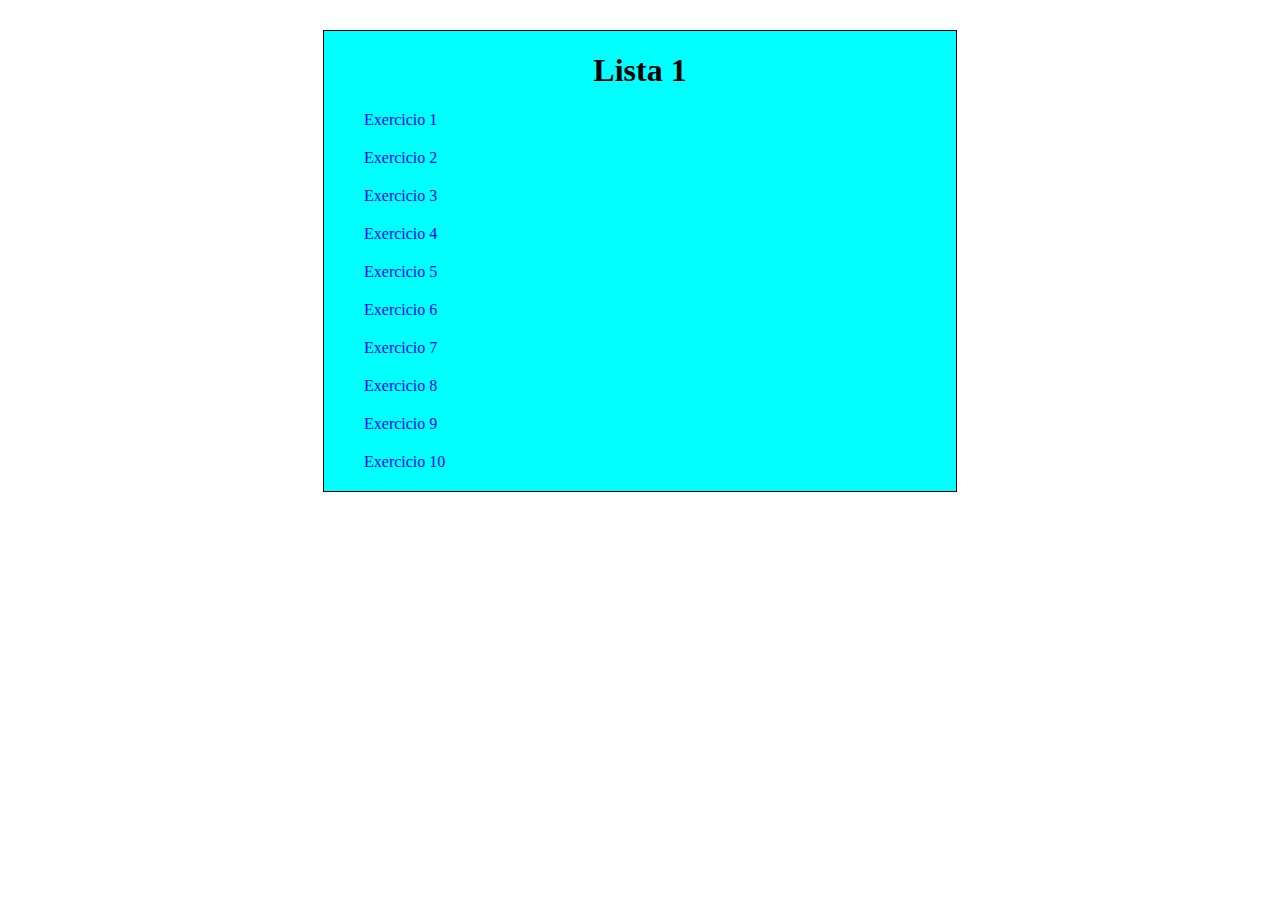
<file: Nova pasta/index.html>
<!DOCTYPE html>
<html lang="pt-br">
<head>
    <meta charset="UTF-8">
    <meta http-equiv="X-UA-Compatible" content="IE=edge">
    <meta name="viewport" content="width=device-width, initial-scale=1.0">
    <title>lista1</title>
    <link rel="stylesheet" href="lista1.css" />
</head>
<body>
    <div id="container">
        <h1> Lista 1 </h1>
        <ul>    <!--unorded lista (lista não ordenada)-->
                <!-- lista item (itens da lista)-->
        <li>
            <a href="exe1.html"> Exercicio 1 </a>

        </li>
        <li >
            <a href="exe2.html"> Exercicio 2 </a>

        </li>
        <li>
            <a href="exe3.html"> Exercicio 3 </a>

        </li>   
        <li>
            <a href="exe4.html"> Exercicio 4 </a>

        </li> 
        <li>
            <a href="exe5.html"> Exercicio 5 </a>

        </li>   
        <li>
            <a href="exe6.html"> Exercicio 6 </a>

        </li>  
        <li>
            <a href="exe7.html"> Exercicio 7 </a>

        </li> 
        <li>
            <a href="exe8.html"> Exercicio 8 </a>

        </li>   
        <li>
            <a href="exe9.html"> Exercicio 9 </a>

        </li>   
        <li>
            <a href="exe10.html"> Exercicio 10 </a>

        </li>   
        </ul>
    </div>
</body>
</html>
</file>
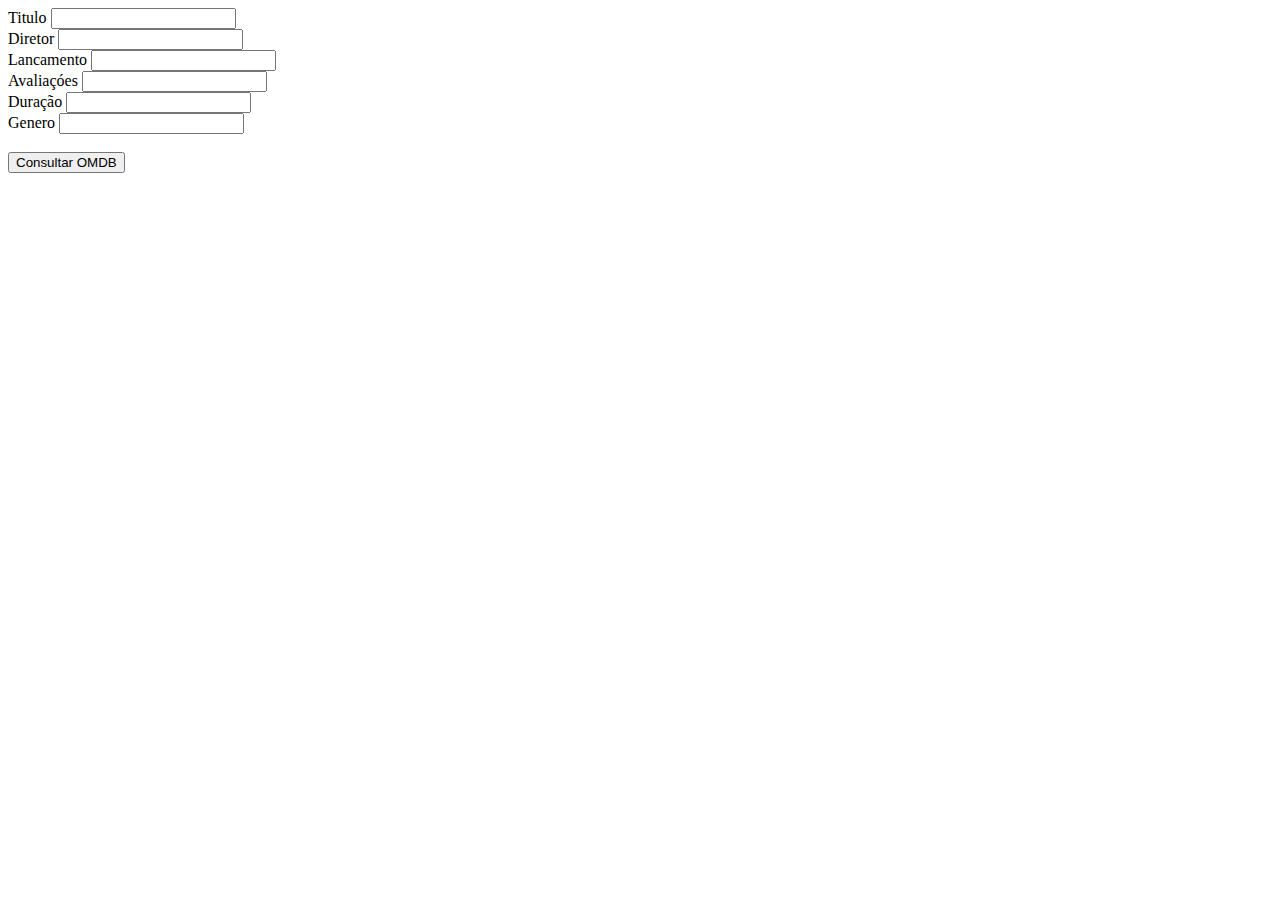
<file: api/api.html>
<!DOCTYPE html>
<html lang="pt-br">
<head>
    <meta charset="UTF-8">
    <meta http-equiv="X-UA-Compatible" content="IE=edge">
    <meta name="viewport" content="width=device-width, initial-scale=1.0">
    <title>Document</title>
    <script src="api.js"></script>
</head>
<body>
    <div>
        <form>
            <div>
                <label for="titulo"> Titulo </label>
                <input type="text" id="titulo">
            </div>
            <div>
                <label for="diretor"> Diretor </label>
                <input type="text" id="diretor" readonly>
            </div>
            <div>
                <label for="lancamento"> Lancamento </label>
                <input type="number" id="lancamento" readonly>
            </div>
            <div>
                <label for="avaliacao"> Avaliaçóes </label>
                <input type="text" id="avaliacao" readonly>
            </div>
            <div>
                <label for="duracao"> Duração </label>
                <input type="number" id="duracao" readonly>
            </div>
            <div>
                <label for="genero"> Genero </label>
                <input type="text" id="genero" readonly>
            </div>
            <div>
                <img id="poster">
            </div>
            <div>
                <button type="button" onclick="api1()">
                Consultar OMDB
                </button>
            </div>
        </form>
    </div>
</body>
</html>
</file>
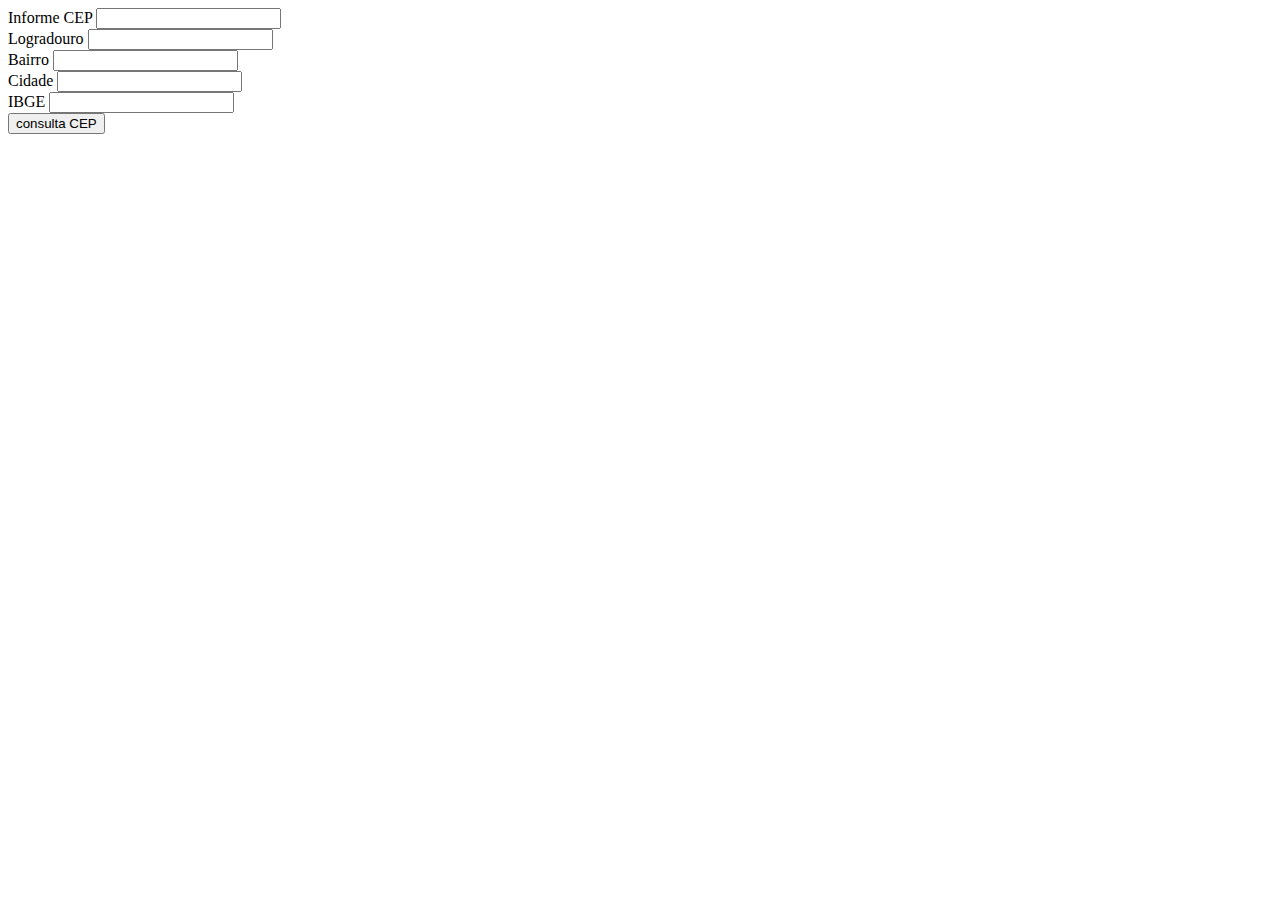
<file: api/cep.html>
<!DOCTYPE html>
<html lang="pt=br">

<head>
    <meta charset="UTF-8">
    <meta name="viewport" content="width=, initial-scaled=1.0">
    <title>Document</title>
    <script src="cep.js"></script>
</head>

<body>
    <div>
        <form>
            <div>
                <lable for="cep"> Informe CEP</label>
                    <input type="number" id="cep">
            </div>
            <div>
                <label for="logradouto"> Logradouro</label>
                <input type="text" id="logradouro" readonly>
            </div>
            <div>
                <label for="bairro"> Bairro</label>
                <input type="text" id="bairro" readonly>
            </div>
            <div>
                <label for="localidade"> Cidade</label>
                <input type="text" id="localidade" readonly>
            </div>
            <div>
                <label for="ibge"> IBGE</label>
                <input type="text" id="ibge" readonly>
            </div>
            <div>
                <button type="button" onclick="api()">
                    consulta CEP
                </button>
            </div>
        </form>
    </div>
</body>

</html>
</file>
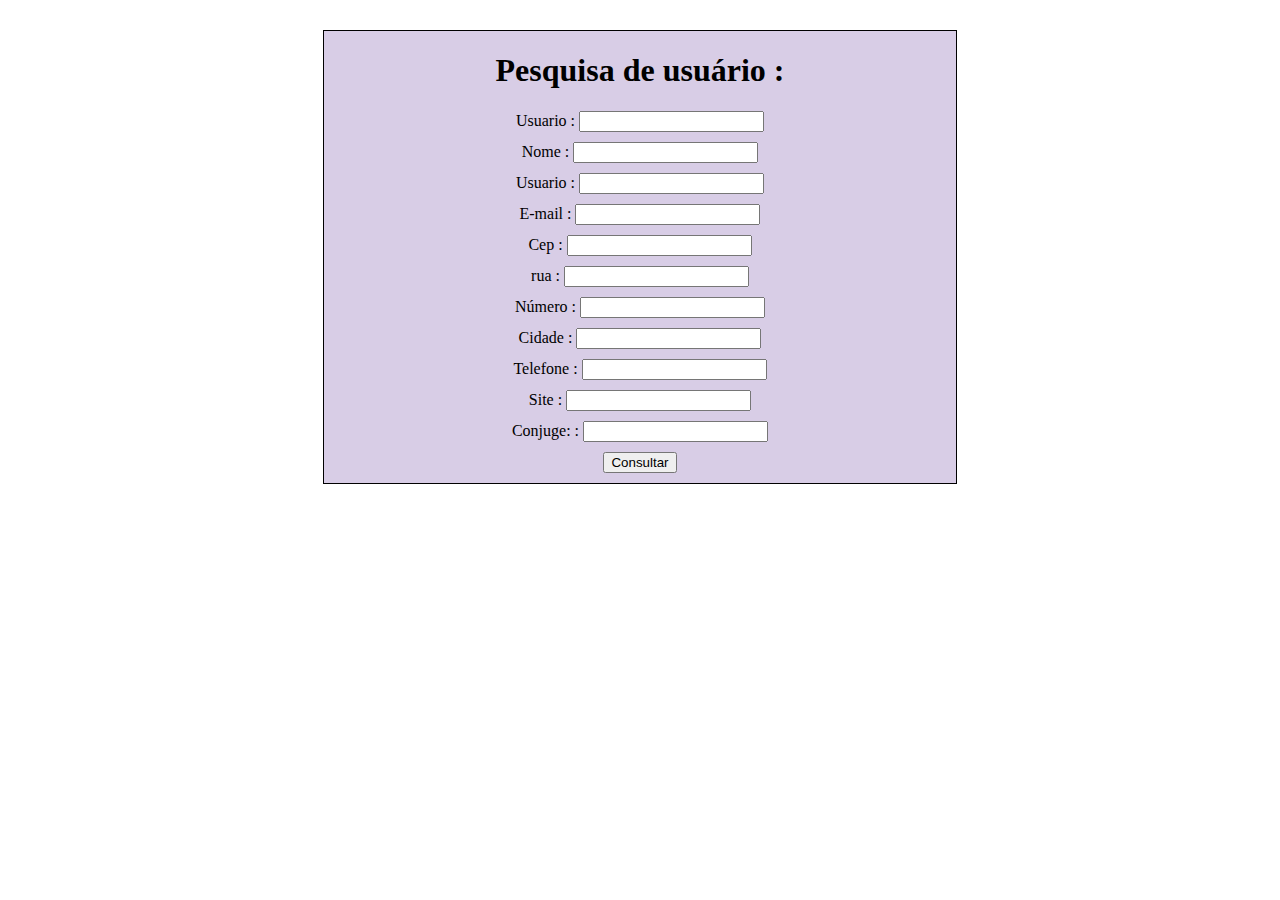
<file: api/trabalhoapi.html>
<!DOCTYPE html>
<html lang="pt-br">
<head>
    <meta charset="UTF-8">
    <meta http-equiv="X-UA-Compatible" content="IE=edge">
    <meta name="viewport" content="width=device-width, initial-scale=1.0">
    <title>Document</title>
    <link rel="stylesheet" href="trabalhoapi.css"/>
    <script src="trabalhoapi.js"></script>
</head>
<body>
    <div id="container">
        <h1> Pesquisa de usuário : </h1>
    <div>
        <form>
            <div>
                <label for="numero"> Usuario : </label>
                <input type="number" id="numero">
            </div>
            <div>
                <label for="name"> Nome : </label>
                <input type="text" id="name" readonly>
            </div>
            <div>
                <label for="username"> Usuario : </label>
                <input type="text" id="username" readonly>
            </div>
            <div>
                <label for="email"> E-mail : </label>
                <input type="text" id="email" readonly>
            </div>
            <div>
                <label for="zipcode"> Cep : </label>
                <input type="text" id="zipcode" readonly>
            </div>
            <div>
                <label for="adress"> rua : </label>
                <input type="text" id="adress" readonly>
            </div>
            <div>
                <label for="suite"> Número : </label>
                <input type="text" id="suite" readonly>
            </div>
            <div>
                <label for="city">  Cidade : </label>
                <input type="text" id="city" readonly>
            </div>
            <div>
                <label for="phone">  Telefone : </label>
                <input type="text" id="phone" readonly>
            </div>
            <div>
                <label for="website">  Site : </label>
                <input type="text" id="website" readonly>
            </div>
            <div>
                <label for="company"> Conjuge: : </label>
                <input type="text" id="company" readonly>
            </div>
            <div id="areaBotao">
                <button type="button" onclick="api1()">
                Consultar 
                </button>
            </div>
        </form>
    </div>
    </div>
</body>
</html>
</file>
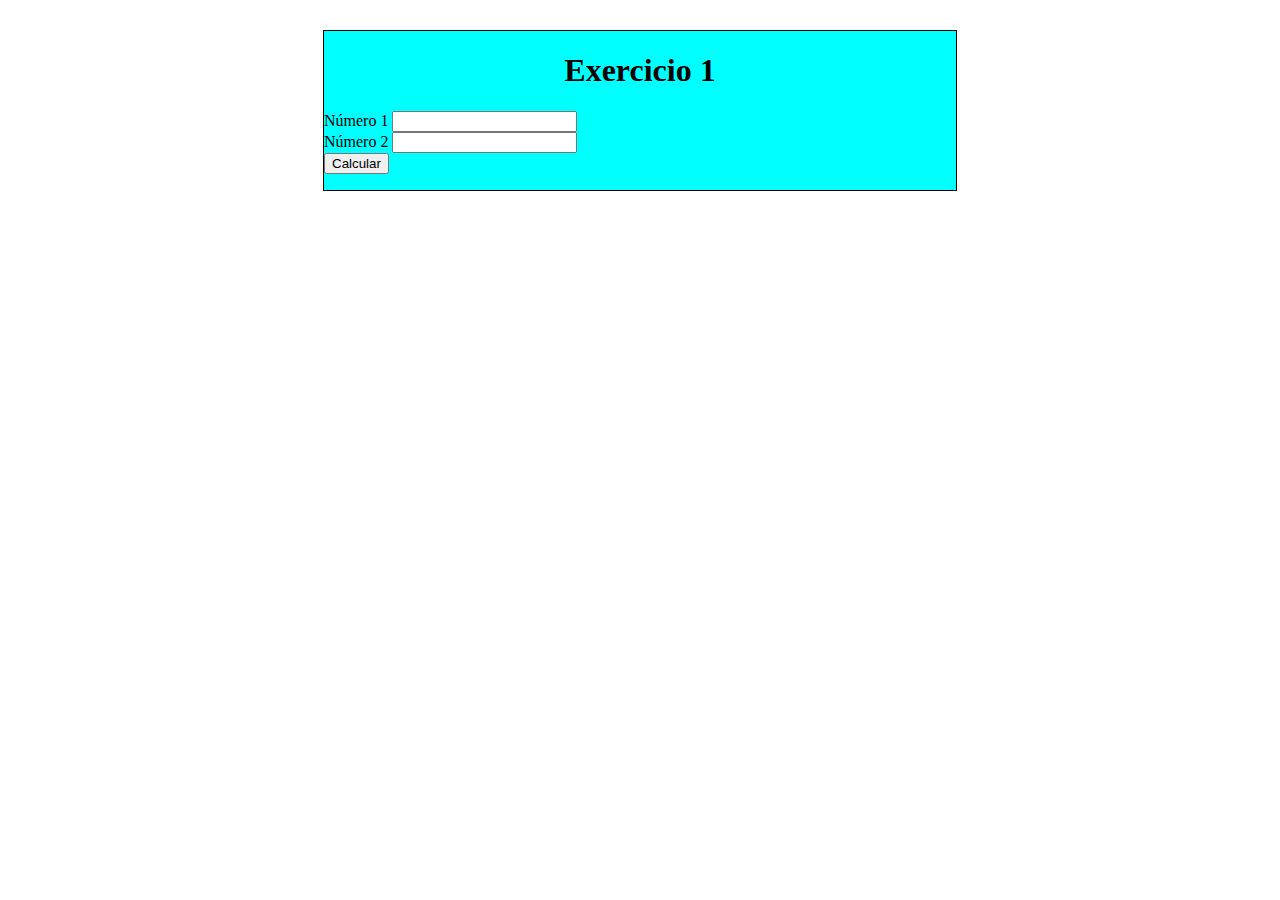
<file: Nova pasta/exe1.html>
<!DOCTYPE html>
<html lang="pt-br">
    <head>
        <meta charset="UTF-8">
        <meta http-equiv="X-UA-Compatible" content="IE=edge">
        <meta name="viewport" content="width=device-width, initial-scale=1.0">
        <title>Exercicio 1</title>
        <link rel="stylesheet" href="lista1.css"/>
        <script src="exe.js"> </script>
    </head>
    <body>
        <div id="container">
            <h1> Exercicio 1 </h1>
            <div id="areaPeso">
                <label> Número 1 </label>
                <input type="number" id="n1" />
            </div>
            <div id="areaAltura">
                <label> Número 2 </label>
                <input type="number" id="n2" />
            </div>
            <div isd="areaBotao">
                <button onclick="subtração()"> Calcular </button>
            </div>
            <div id="areaResposta">
                <p id="sub">
                    <!-- aqui vai aparecer o imc -->
                </p>
            </div>
        </div>
    </body>
</html>
</file>
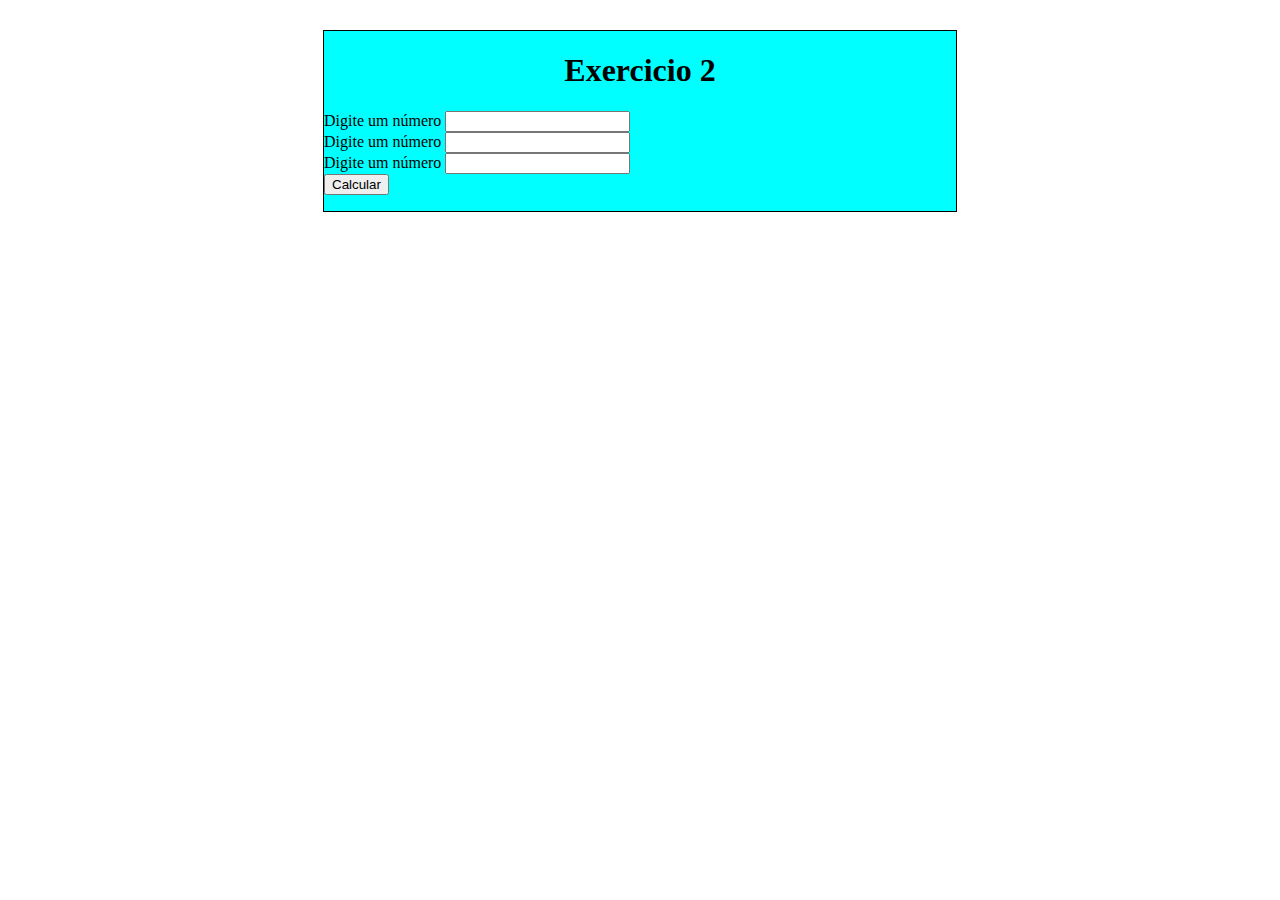
<file: Nova pasta/exe2.html>
<!DOCTYPE html>
<html lang="en">
<head>
    <meta charset="UTF-8">
    <meta http-equiv="X-UA-Compatible" content="IE=edge">
    <meta http-equiv="X-UA-Compatible" content="IE=edge">
    <meta name="viewport" content="width=device-width, initial-scale=1.0">
    <title>Exercio 2</title>
    <link rel="stylesheet" href="lista1.css"/>
        <script src="exe.js"> </script>
</head>
<body>
    <div id="container">
     <h1>Exercicio 2</h1>
        <div>
          <label>Digite um número</label>
           <input type="number" min=0 id="n1"/>
             </div>
               
                <div>
                 <label>Digite um número</label>
                   <input type="number" min=0 id="n2"/>
                     </div>
                       
                        <div>
                          <label>Digite um número</label>
                            <input type="number" min=0 id="n3"/>
                             </div>                       
     <div isd="areabotao">
        <button onclick="mult()"> Calcular </button>
          </div>
      
            <div id="arearesposta">
              <p id="multi">
                </p>
                  </div>                   
    </div>
</body>
</html>
</file>
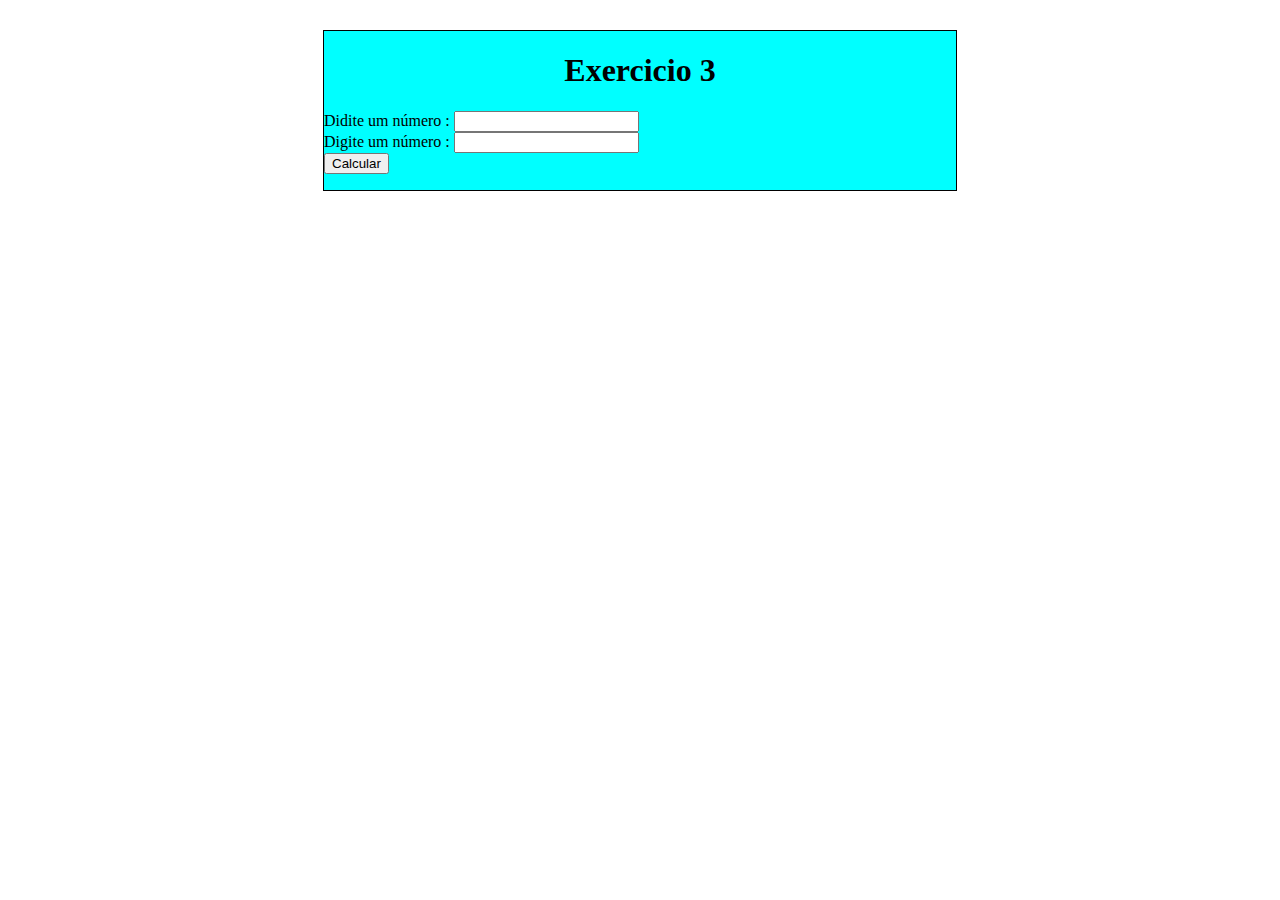
<file: Nova pasta/exe3.html>
<!DOCTYPE html>
<html lang="pt-br">
    <head>
        <meta charset="UTF-8">
        <meta http-equiv="X-UA-Compatible" content="IE=edge">
        <meta name="viewport" content="width=device-width, initial-scale=1.0">
        <title>Exercicio 3</title>
        <link rel="stylesheet" href="lista1.css"/>
        <script src="exe.js"> </script>
    </head>
    <body>
        <div id="container">
            <h1> Exercicio 3 </h1>
               <div id="areaPeso">
                 <label> Didite um número : </label>
                  <input type="number" min="1" id="n1" />
                    </div>

                     <div id="areaAltura">
                      <label> Digite um número : </label>
                       <input type="number" min="1" id="n2" />
                        </div>

                         <div isd="areaBotao">
                          <button onclick="divisao()"> Calcular </button>
                           </div>

                             <div id="areaResposta">
                              <p id="divi">
                               </p>
                                </div>
        </div>
    </body>
</html>
</file>
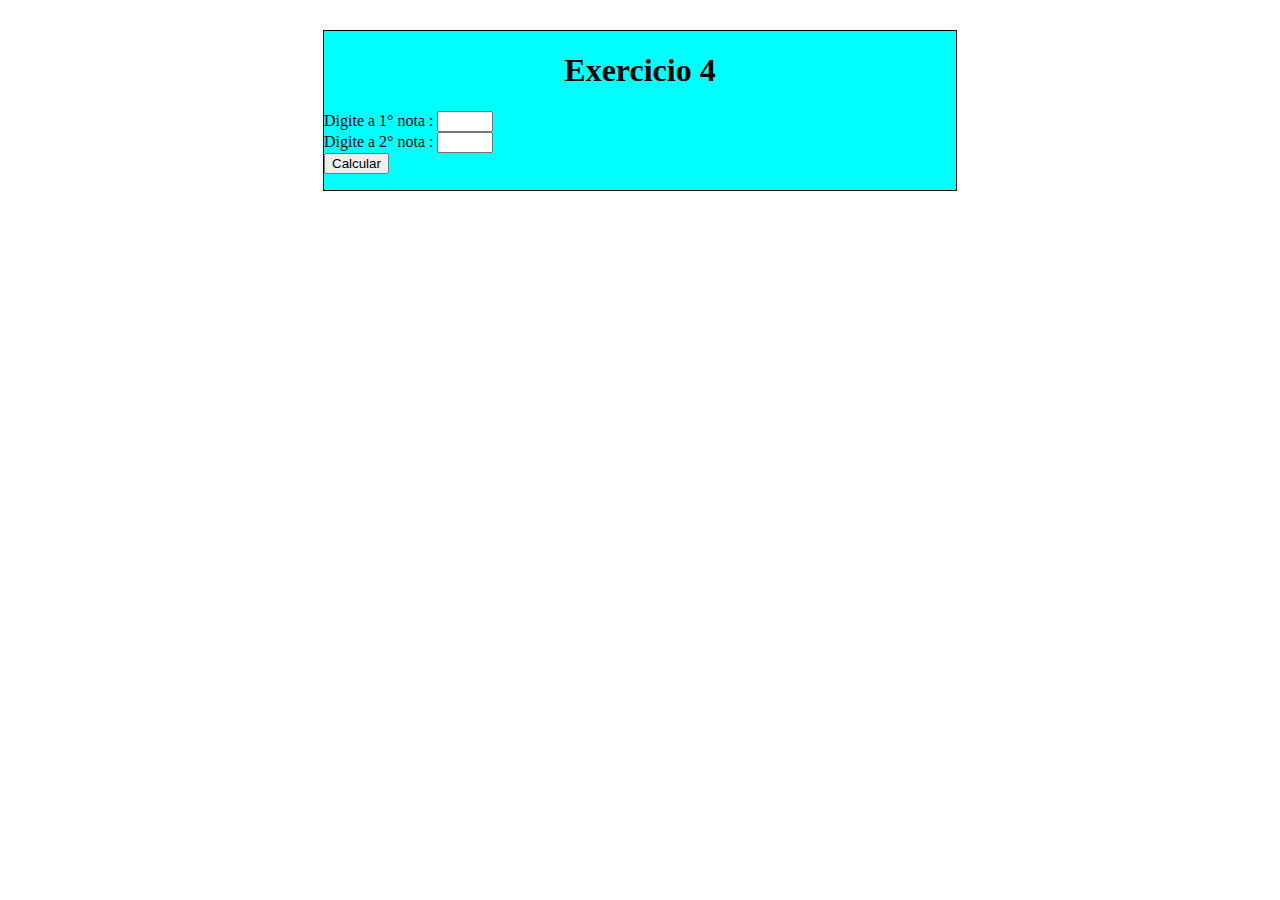
<file: Nova pasta/exe4.html>
<!DOCTYPE html>
<html lang="pt-br">
    <head>
        <meta charset="UTF-8">
        <meta http-equiv="X-UA-Compatible" content="IE=edge">
        <meta name="viewport" content="width=device-width, initial-scale=1.0">
        <title>Exercicio 4</title>
        <link rel="stylesheet" href="lista1.css"/>
        <script src="exe.js"> </script>
    </head>
    <body>
        <div id="container">
          <h1> Exercicio 4 </h1>

            <div id="areaPeso">
             <label> Digite a 1° nota :  </label>
              <input type="number" min="0" max="10" id="n1" />
            </div>

                <div id="areaAltura">
                  <label> Digite a 2° nota : </label>
                   <input type="number" min="0" max="10" id="n2" />
                </div>

                     <div isd="areaBotao">
                      <button onclick="nota()"> Calcular </button>
                    </div>

                        <div id="areaResposta">
                         <p id="med">
                          </p>
                        </div>
        </div>
    </body>
</html>
</file>
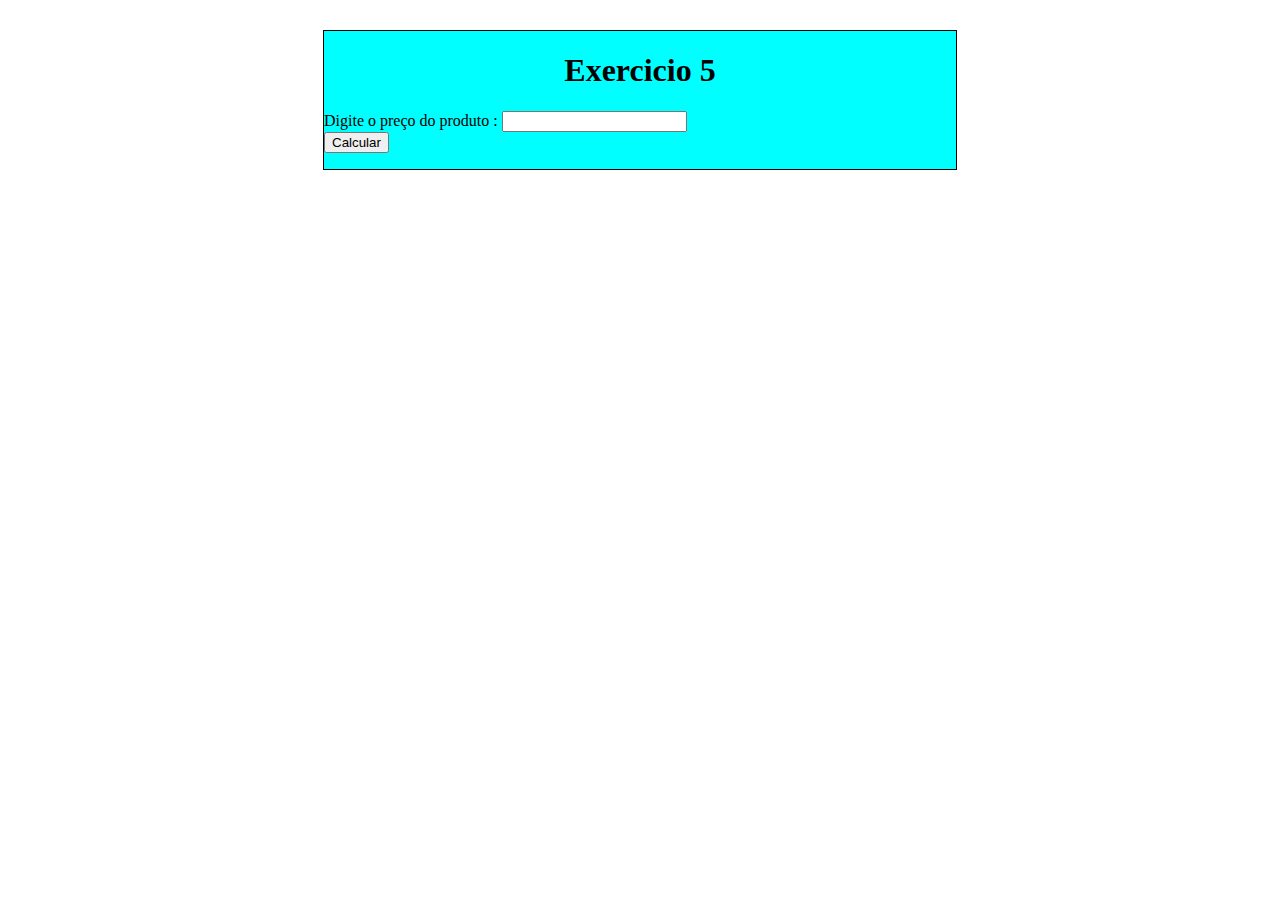
<file: Nova pasta/exe5.html>
<!DOCTYPE html>
<html lang="pt-br">
    <head>
        <meta charset="UTF-8">
        <meta http-equiv="X-UA-Compatible" content="IE=edge">
        <meta name="viewport" content="width=device-width, initial-scale=1.0">
        <title>Exercicio 5</title>
        <link rel="stylesheet" href="lista1.css"/>
        <script src="exe.js"> </script>
    </head>
    <body>
        <div id="container">
            <h1> Exercicio 5 </h1>
            <div id="areaPeso">
                <label> Digite o preço do produto :  </label>
                <input type="number" id="n1" />
            </div>
            <div isd="areaBotao">
                <button onclick="desconto()"> Calcular </button>
            </div>
            <div id="areaResposta">
                <p id="desc">
                    
                </p>
            </div>
        </div>
    </body>
</html>
</file>
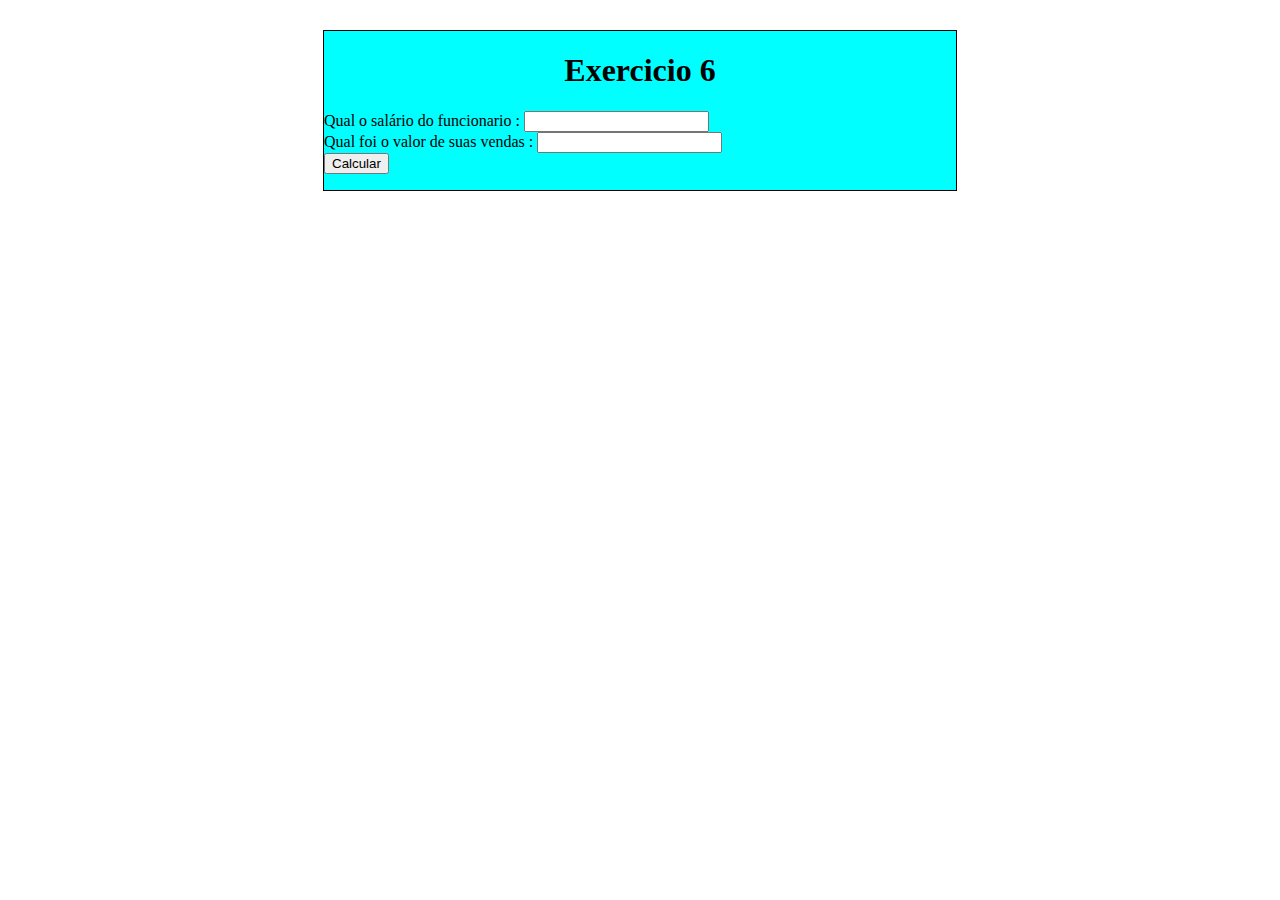
<file: Nova pasta/exe6.html>
<!DOCTYPE html>
<html lang="pt-br">
    <head>
        <meta charset="UTF-8">
        <meta http-equiv="X-UA-Compatible" content="IE=edge">
        <meta name="viewport" content="width=device-width, initial-scale=1.0">
        <title>Exercicio 6</title>
        <link rel="stylesheet" href="lista1.css"/>
        <script src="exe.js"> </script>
    </head>
    <body>
        <div id="container">
            <h1> Exercicio 6 </h1>
            <div id="areaPeso">
                <label> Qual o salário do funcionario :  </label>
                <input type="number" id="n1" />
            </div>
            <div id="areaAltura">
                <label> Qual foi o valor de suas vendas : </label>
                <input type="number"  id="n2" />
            </div>
            <div isd="areaBotao">
                <button onclick="salario()"> Calcular </button>
            </div>
            <div id="areaResposta">
                <p id="sala">
            </p>
        </div>
    </div>
</body>
</html>
</file>
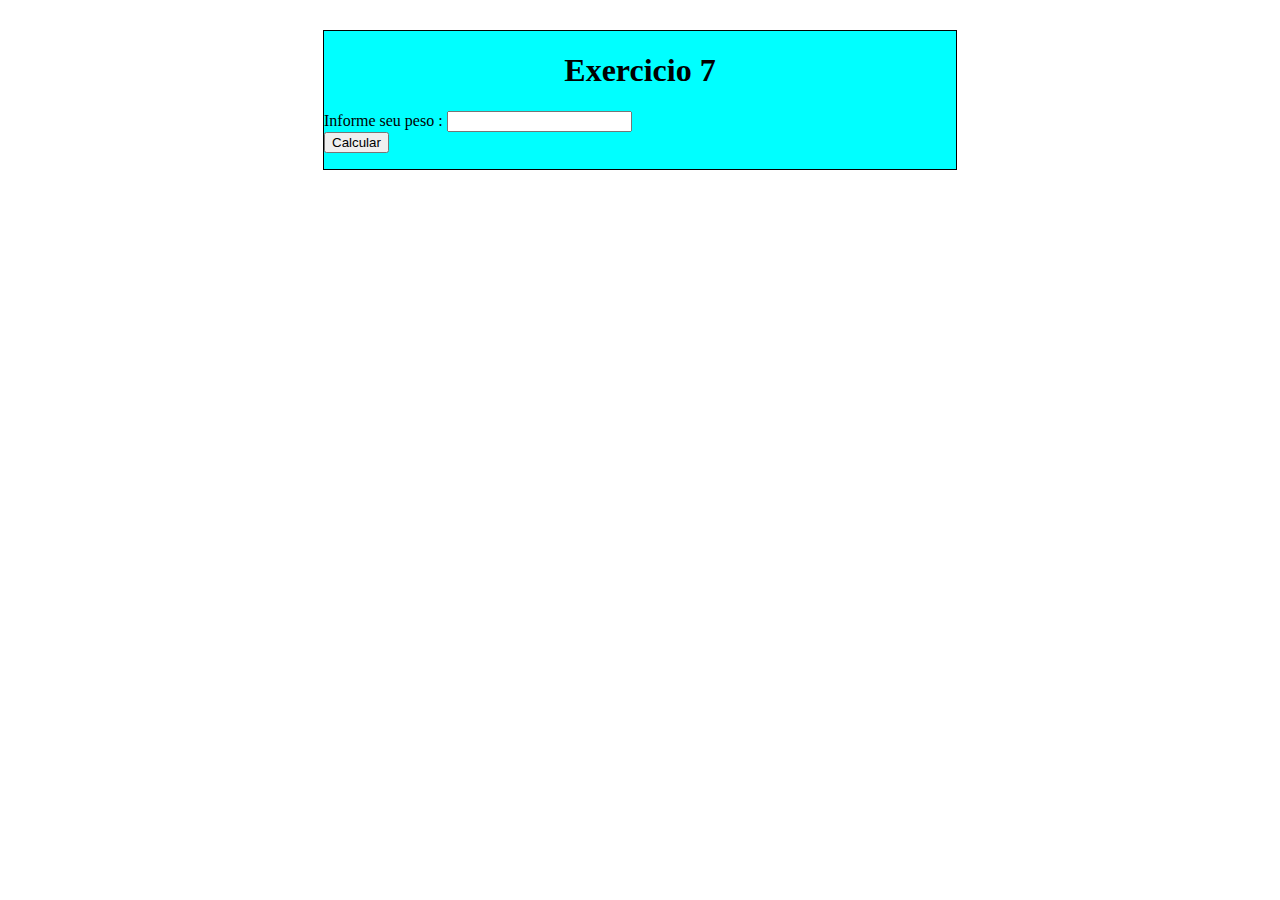
<file: Nova pasta/exe7.html>
<!DOCTYPE html>
<html lang="pt-br">
    <head>
        <meta charset="UTF-8">
        <meta http-equiv="X-UA-Compatible" content="IE=edge">
        <meta name="viewport" content="width=device-width, initial-scale=1.0">
        <title>Exercicio 7</title>
        <link rel="stylesheet" href="lista1.css"/>
        <script src="exe.js"> </script>
    </head>
    <body>
        <div id="container">
            <h1> Exercicio 7 </h1>
            <div id="areaPeso">
                <label> Informe seu peso :  </label>
                <input type="number" id="n1" />
            </div>
            <div isd="areaBotao">
                <button onclick="peso()"> Calcular </button>
            </div>
            <div id="areaResposta">
                <p id="pesoa" >
                </p>
                <p id="pesob" >
                </p>
            </div>
        </div>
    </body>
</html>
</file>
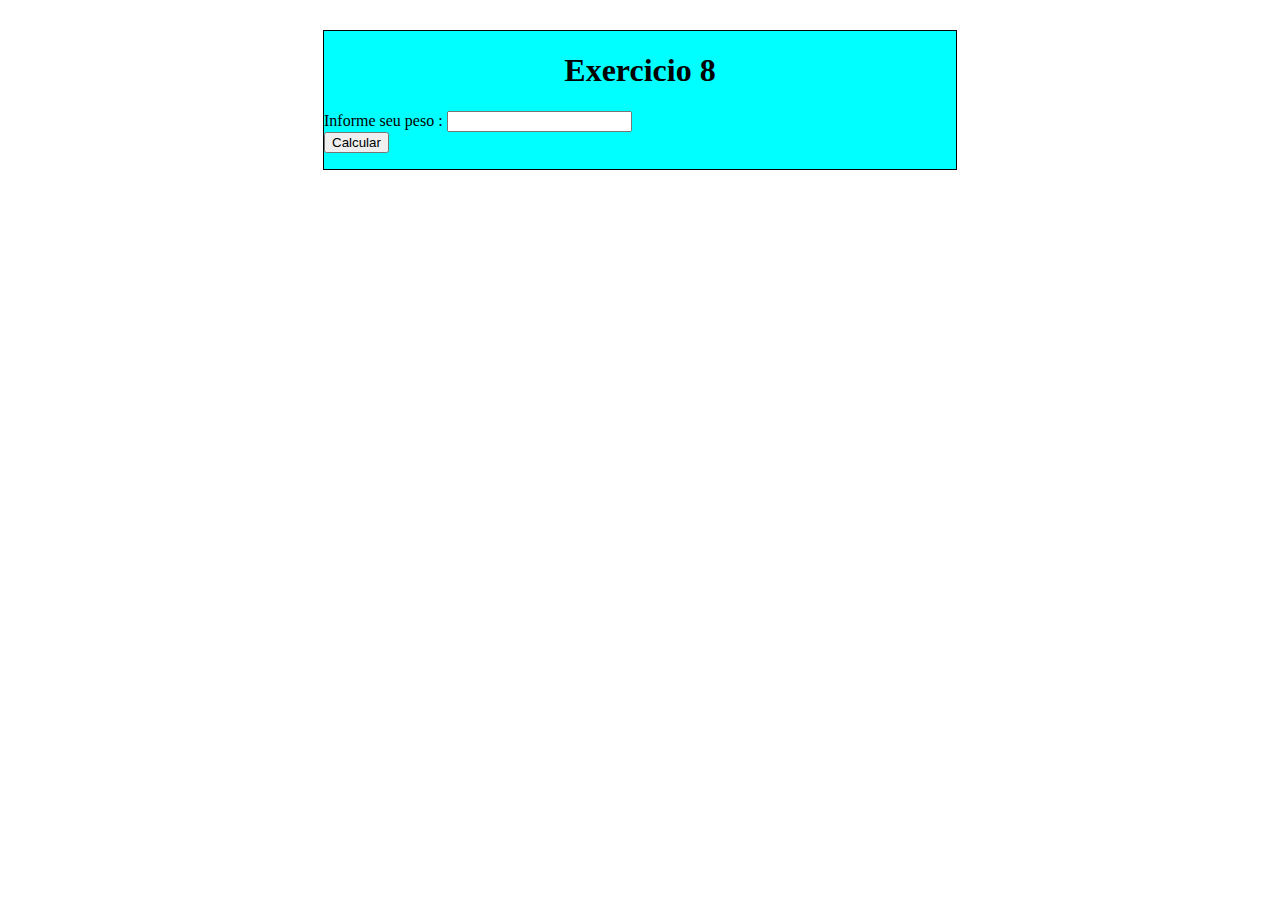
<file: Nova pasta/exe8.html>
<!DOCTYPE html>
<html lang="pt-br">
    <head>
        <meta charset="UTF-8">
        <meta http-equiv="X-UA-Compatible" content="IE=edge">
        <meta name="viewport" content="width=device-width, initial-scale=1.0">
        <title>Exercicio 8</title>
        <link rel="stylesheet" href="lista1.css"/>
        <script src="exe.js"> </script>
    </head>
    <body>
        <div id="container">
            <h1> Exercicio 8 </h1>
            <div id="areaPeso">
                <label> Informe seu peso :  </label>
                <input type="number" id="n1" />
            </div>
            <div isd="areaBotao">
                <button onclick="peso2()"> Calcular </button>
            </div>
            <div id="areaResposta">
                <p id="gramas" >
                </p>
            </div>
        </div>
    </body>
</html>
</file>
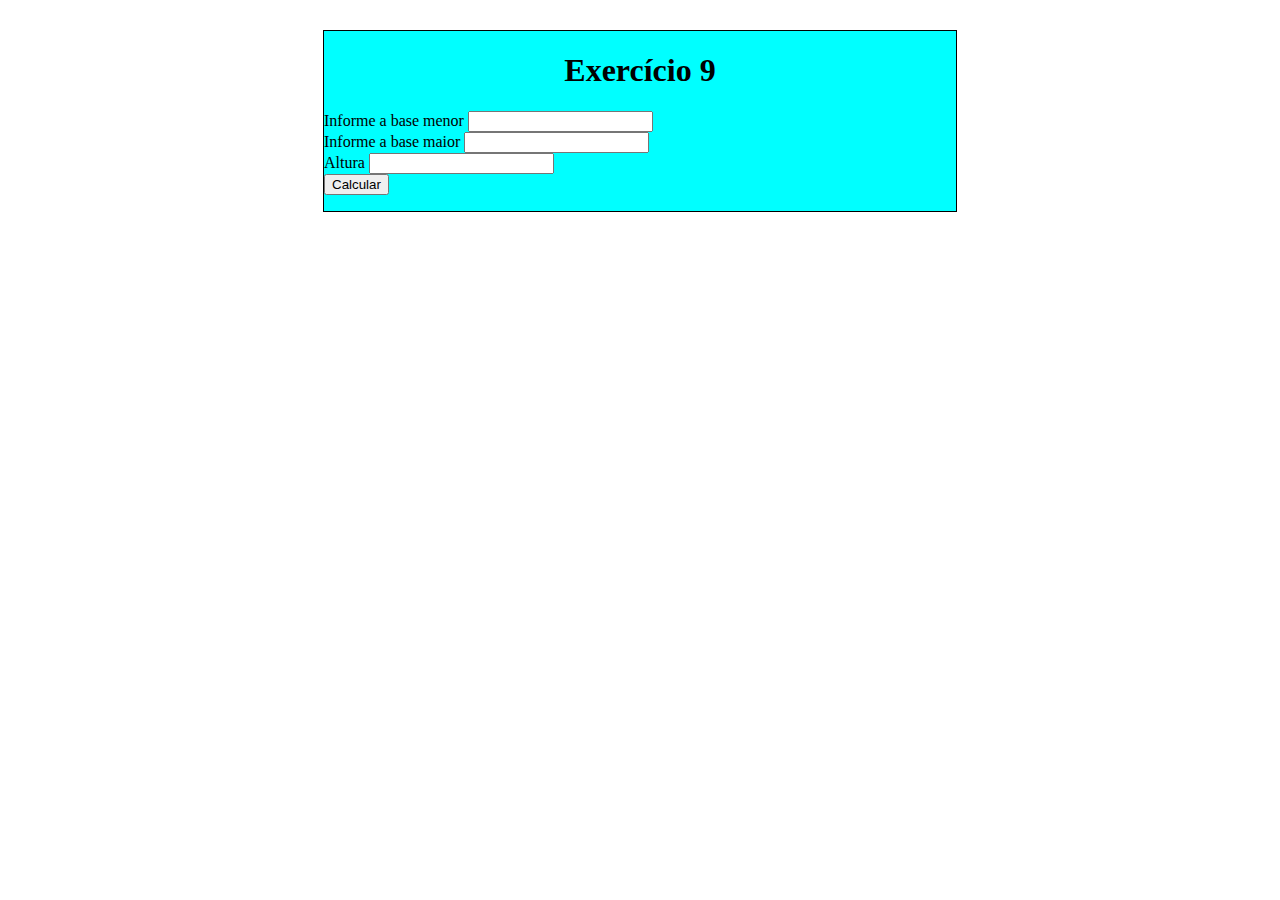
<file: Nova pasta/exe9.html>
<!DOCTYPE html>
<html lang="pt-br">
<head>
    <meta charset="UTF-8">
    <meta http-equiv="X-UA-Compatible" content="IE=edge">
    <meta http-equiv="X-UA-Compatible" content="IE=edge">
    <meta name="viewport" content="width=device-width, initial-scale=1.0">
    <title> Exercício 9 - Lista 1 </title>
    <link rel="stylesheet" href="lista1.css"/>
    <script src="exe.js"> </script>

</head>
<body>
    <div id="container">
    <h1> Exercício 9 </h1>
     <div id="form">
        <div>
            <label for="baseMenor"> Informe a base menor </label>
            <input type="number" id="baseMenor">
        </div>
        <div>
            <label for="baseMaior"> Informe a base maior </label>
            <input type="number" id="baseMaior">
        </div>
        <div>
            <label for="altura"> Altura </label>
            <input type="number" id="altura">
        </div>
        <div>
            <button onclick="exe9()"> Calcular </button>
        </div>
        <div>
            <p id="area"></p>
        </div>
    </div>
  </div>  
</body>
</html>
</file>
<file: Nova pasta/lista1.css>
#container{
    width: 50%;
    margin: 30px auto; 
    border: 1px solid #000;
    background-color: aqua;
}
    h1 {
        text-align: center;
    }
    ul{
        list-style: none;
    }   
    li{
        margin-bottom: 20px;
    }
    a:link, a:visited, a:active {
        text-decoration: none;
    }
    a:hover{
        text-decoration: underline;
        color: #F00;
    }
</file>
<file: api/trabalhoapi.css>
#container {
    width: 50%;
    margin: 30px auto;
    border: 1px solid #000;
    background-color: rgb(216, 205, 230);
}
h1 {
    text-align: center;
}
#form {
    border: 3px solid #000;
    padding: 20px; 
    margin: 20px; 
}
div {
    
    text-align: center;
    margin-bottom: 10px;
}

ul {
    list-style: none;
}
li {
    margin-bottom: 2px;
}
a:link, a:visited, a:active {
    text-decoration: none;
    color: rgb(0, 255, 136);
}
a:hover {
	text-decoration: underline;
	color: #f00
}
</file>
